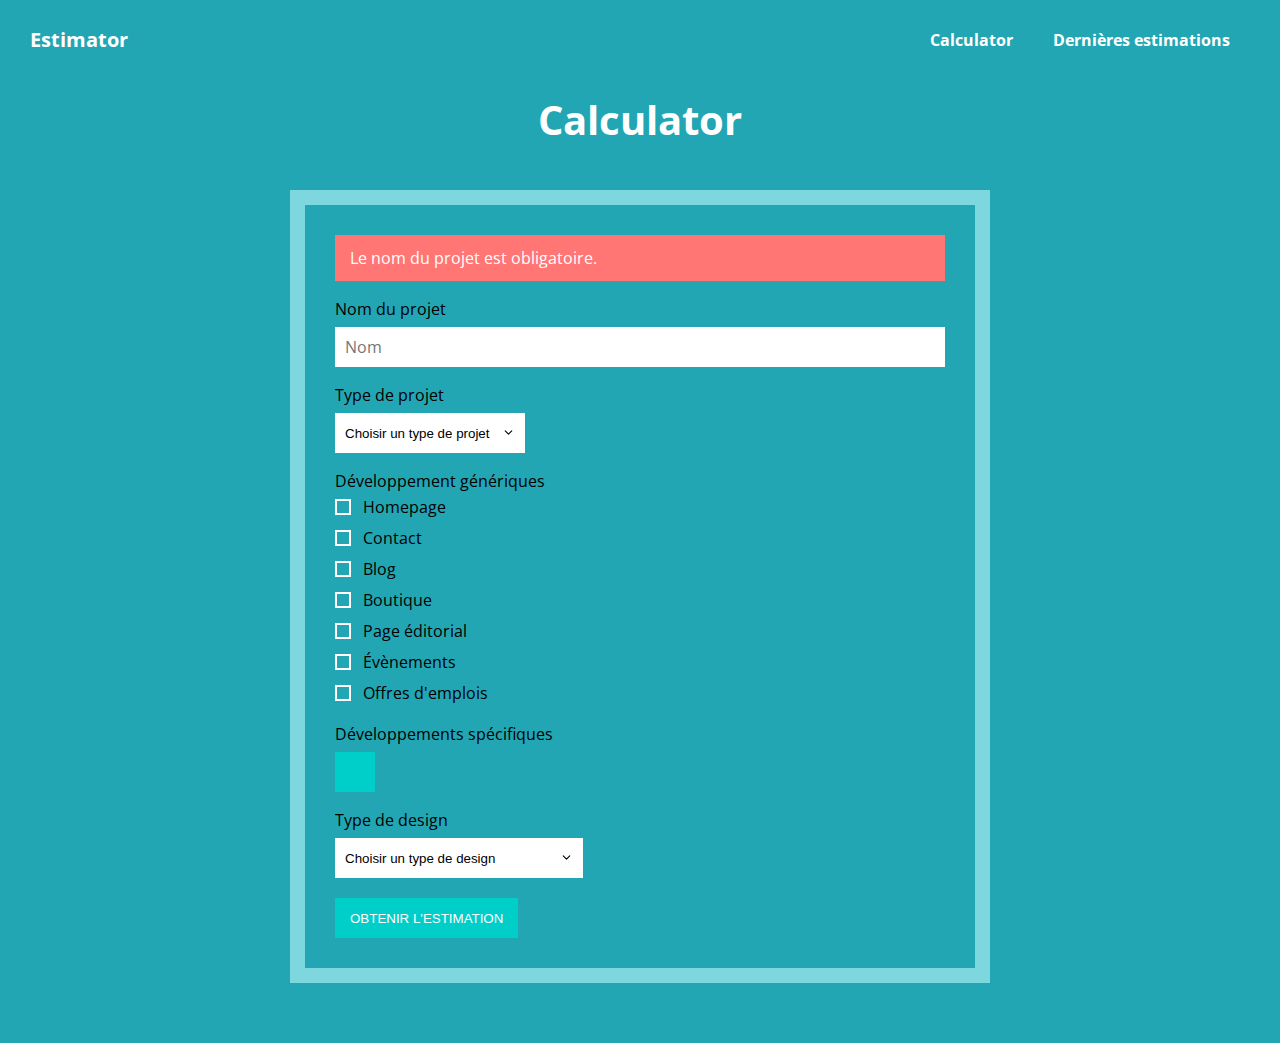
<file: docs/integration/index.html>
<!DOCTYPE html>
<html lang="en">

<head>
    <meta charset="UTF-8">
    <meta http-equiv="X-UA-Compatible" content="IE=edge">
    <meta name="viewport" content="width=device-width, initial-scale=1.0">
    <title>Document</title>
    <link rel="stylesheet" href="https://cdnjs.cloudflare.com/ajax/libs/font-awesome/6.1.1/css/all.min.css"
        integrity="sha512-KfkfwYDsLkIlwQp6LFnl8zNdLGxu9YAA1QvwINks4PhcElQSvqcyVLLD9aMhXd13uQjoXtEKNosOWaZqXgel0g=="
        crossorigin="anonymous" referrerpolicy="no-referrer" />
    <link href="https://fonts.googleapis.com/css?family=Open+Sans:300,400,600,700" rel="stylesheet">
    <link rel="stylesheet" href="reset.css">
    <link rel="stylesheet" href="style.css">
</head>

<body>
    <!-- This page will display a form with fields with the goal of provide a website time estimation -->

    <header class="main-header">
        <span class="site-name">Estimator</span>
        <nav class="main-nav">
            <ul>
                <li>
                    <a href="./index.html">
                        Calculator
                    </a>
                </li>
                <li>
                    <a href="./estimation-list.html">
                        Dernières estimations
                    </a>
                </li>
            </ul>
        </nav>
    </header>
    <main class="main-content">
        <h1 class="main-title">Calculator</h1>
        <form class="estimator-form" action="result.html">
            <div class="errors">
                Le nom du projet est obligatoire.
             </div>

            <div class="input-group">
                <label class="main-label" for="project-name">Nom du projet</label>
                <input type="text" id="project-name" name="project-name" placeholder="Nom">
            </div>

            <div class="input-group">
                <span class="main-label">Type de projet</span>

                <select name="project-type">
                    <option value="">Choisir un type de projet</option>
                    <option value="simple">Laravel</option>
                    <option value="complex">Laravel + React</option>
                </select>
            </div>

            <div class="input-group">
                <span class="main-label">Développement génériques</span>
                <div class="checkbox-group">
                    <input type="checkbox" id="homepage" name="generic-templates[]" value="homepage">
                    <label for="homepage">
                        Homepage
                    </label>
                </div>
                <div class="checkbox-group">
                    <input type="checkbox" id="contact" name="generic-templates[]" value="contact">
                    <label for="contact">
                        Contact
                    </label>
                </div>
                <div class="checkbox-group">
                    <input type="checkbox" id="blog" name="generic-templates[]" value="blog">
                    <label for="blog">
                        Blog
                    </label>
                </div>
                <div class="checkbox-group">
                    <input type="checkbox" id="boutique" name="generic-templates[]" value="boutique">
                    <label for="boutique">
                        Boutique
                    </label>
                </div>
                <div class="checkbox-group">
                    <input type="checkbox" id="editorial" name="generic-templates[]" value="editorial">
                    <label for="editorial">
                        Page éditorial
                    </label>
                </div>
                <div class="checkbox-group">
                    <input type="checkbox" id="events" name="generic-templates[]" value="events">
                    <label for="events">
                        Évènements
                    </label>
                </div>
                <div class="checkbox-group">
                    <input type="checkbox" id="jobs" name="generic-templates[]" value="jobs">
                    <label for="jobs">
                        Offres d'emplois
                    </label>
                </div>
            </div>

            <div class="input-group">
                <span class="main-label">Développements spécifiques</span>

                <div class="specific-template-list" id="specificTemplateList">

                </div>

                <button class="button button-icon" type="button" id="addSpecificTemplate"><i
                        class="fa fa-plus"></i></button>
            </div>

            <div class="input-group">
                <span class="main-label">Type de design</span>

                <select name="design-type">
                    <option value="">Choisir un type de design</option>
                    <option value="simple">Design simple</option>
                    <option value="complex">Design complexe</option>
                    <option value="animations">Design complexe avec animations</option>
                </select>
            </div>

            <button type="submit" class="button">Obtenir l'estimation</button>
        </form>
    </main>
    <script src="app.js"></script>
</body>

</html>
</file>
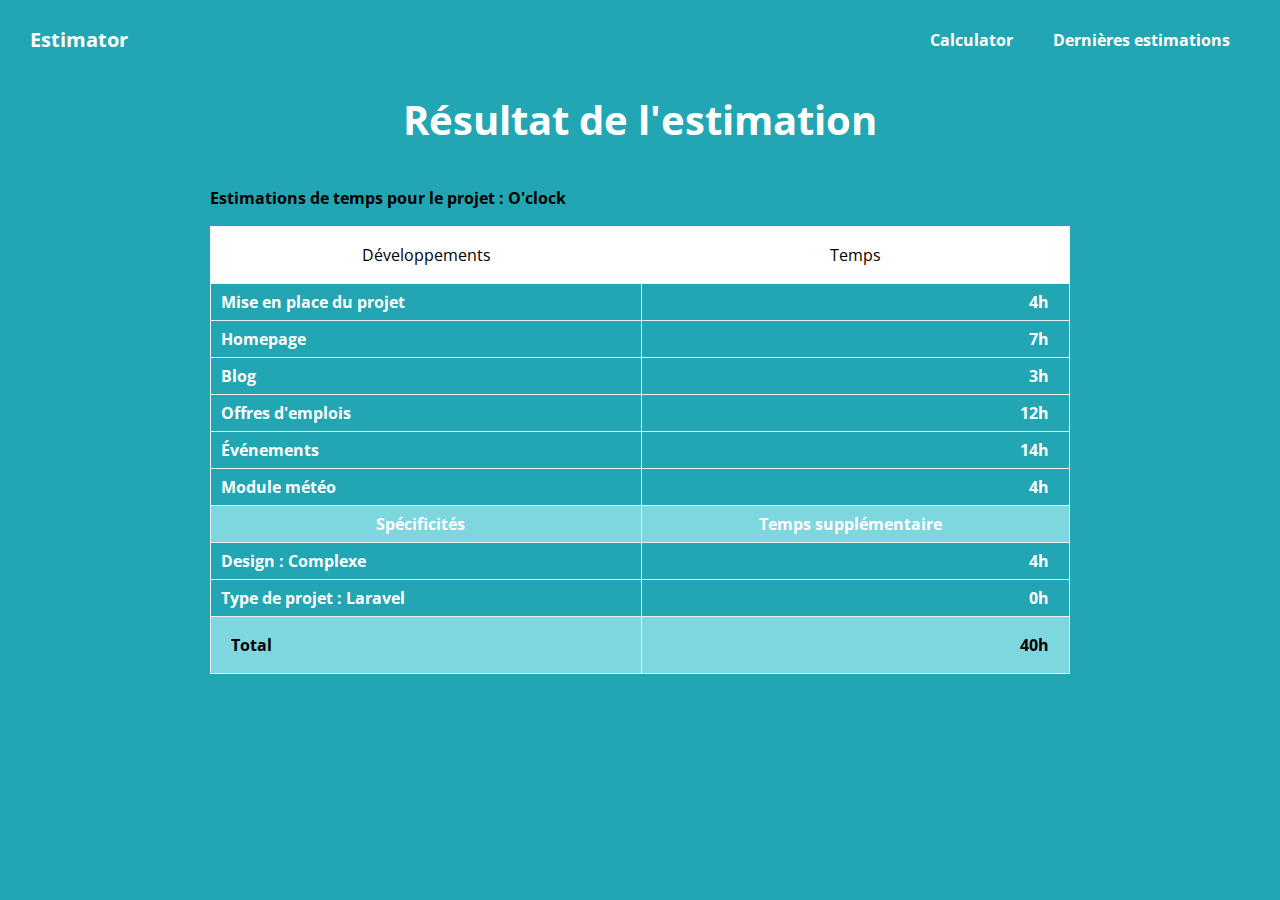
<file: docs/integration/result.html>
<!DOCTYPE html>
<html lang="en">

<head>
    <meta charset="UTF-8">
    <meta http-equiv="X-UA-Compatible" content="IE=edge">
    <meta name="viewport" content="width=device-width, initial-scale=1.0">
    <title>Document</title>
    <link rel="stylesheet" href="https://cdnjs.cloudflare.com/ajax/libs/font-awesome/6.1.1/css/all.min.css"
        integrity="sha512-KfkfwYDsLkIlwQp6LFnl8zNdLGxu9YAA1QvwINks4PhcElQSvqcyVLLD9aMhXd13uQjoXtEKNosOWaZqXgel0g=="
        crossorigin="anonymous" referrerpolicy="no-referrer" />
    <link href="https://fonts.googleapis.com/css?family=Open+Sans:300,400,600,700" rel="stylesheet">
    <link rel="stylesheet" href="reset.css">
    <link rel="stylesheet" href="style.css">
</head>

<body>
    <!-- This page will display a form with fields with the goal of provide a website time estimation -->

    <header class="main-header">
        <span class="site-name">Estimator</span>
        <nav class="main-nav">
            <ul>
                <li>
                    <a href="./index.html">
                        Calculator
                    </a>
                </li>
                <li>
                    <a href="./estimation-list.html">
                        Dernières estimations
                    </a>
                </li>
            </ul>
        </nav>
    </header>
    <main class="main-content">
        <h1 class="main-title">Résultat de l'estimation</h1>
        <p class="project-name">
            Estimations de temps pour le projet : O'clock
        </p>
        <table class="table-result">
            <thead>
                <tr>
                    <th>Développements</th>
                    <th>Temps</th>
                </tr>
            </thead>
            <tbody>
                <tr>
                    <td>
                        Mise en place du projet
                    </td>
                    <td>
                        4h
                    </td>
                </tr>
                <tr>
                    <td>
                        Homepage
                    </td>
                    <td>
                        7h
                    </td>
                </tr>
                <tr>
                    <td>
                        Blog
                    </td>
                    <td>
                        3h
                    </td>
                </tr>
                <tr>
                    <td>
                        Offres d'emplois
                    </td>
                    <td>
                        12h
                    </td>
                </tr>
                <tr>
                    <td>
                        Événements
                    </td>
                    <td>
                        14h
                    </td>
                </tr>
                <tr>
                    <td>
                        Module météo
                    </td>
                    <td>
                        4h
                    </td>
                </tr>
                <tr class="project-infos">
                    <td>
                        Spécificités
                    </td>
                    <td>
                        Temps supplémentaire
                    </td>
                </tr>
                <tr>
                    <td>
                        Design : Complexe
                    </td>
                    <td>
                        4h
                    </td>
                </tr>
                <tr>
                    <td>
                        Type de projet : Laravel
                    </td>
                    <td>
                        0h
                    </td>
                </tr>
            </tbody>
            <tfoot>
                <tr>
                    <td>
                        Total
                    </td>
                    <td>
                        40h
                    </td>
                </tr>
            </tfoot>
        </table>
    </main>
    <script src="app.js"></script>
</body>

</html>
</file>
<file: docs/integration/style.css>
/* Global */
:root {
    --color-primary: #22a6b3;
    --color-secondary: #7ed6df;
    --color-tertiary: #00cec9;
    --color-grey: #efefef;
    --font-main: 'Open Sans', sans-serif;
}

*, *::before, *::after {
    box-sizing: border-box;
}

html {
    font-size: 62.5%;
}

body {
    font-size: 1.6rem;
    font-family: var(--font-main);
    background: var(--color-primary);
    min-height: 100vh;
}

a {
    transition: 0.3s;
}


.main-content {
    max-width: 900px;
    margin: 0 auto;
    padding: 2rem;
}

/* Header */
.main-header {
    padding: 30px;
    text-align: center;
    display: flex;
    justify-content: space-between;
    align-items: center;
}

.site-name {
    color: white;
    font-weight: bold;
    font-size: 2rem;
}

.main-nav ul {
    display: flex;
}

.main-nav a {
    color: white;
    text-decoration: none;
    font-weight: bold;
    padding: 0 20px;
}

.main-nav a:hover {
    color: var(--color-secondary)
}

/* Titles */
.main-title {
    font-size: 4rem;
    font-weight: 700;
    color: white;
    margin-bottom: 50px;
    text-align: center;
}

/* FORMS */
label {
    display: block;
}

.input-group {
    margin: 20px 0;
}

.estimator-form {
    width: 100%;
    max-width: 700px;
    margin: 40px auto;
    background: var(--color-primary);
    border: 15px solid var(--color-secondary);
    padding: 30px;
}

input[type="text"],
input[type="number"],
input[type="email"] {
    width: 100%;
    height: 40px;
    font-family: var(--font-main);
    padding: 0 10px;
    font-size: 1.6rem;
    border: 0;
}

label {
    margin-bottom: 5px;
}

.main-label {
    margin-bottom: 10px;
    display: block;
}

.specific-template {
    display: flex;
}

.specific-template label {
    display: flex;
}

.specific-template label:first-child {
    margin-right: 10px;
}

.specific-template label:nth-last-child(2) {
    margin-right: 10px;
}

.specific-template-input-unit {
    height: 40px;
    display: flex;
    justify-content: center;
    align-items: center;
    width: 40px;
    background: var(--color-grey);
}

.specific-template-input-prefix {
    height: 40px;
    display: flex;
    justify-content: center;
    align-items: center;
    padding: 0 5px;
    background: var(--color-grey);
}


.button {
    background-color: var(--color-tertiary);
    border: 0;
    height: 40px;
    padding: 0 15px;
    text-transform: uppercase;
    color: white;
    cursor: pointer;
}

.button-icon {
    height: 40px;
    width: 40px;
    padding: 0;
    display: flex;
    justify-content: center;
    align-items: center;
}

select {
    background: white;
    border-radius: 0;
    border: 0;
    height: 40px;
    padding: 0 35px 0 10px;
    /** for the dropdown indicator */
    appearance: none;
    background-image: url("data:image/svg+xml;charset=UTF-8,%3csvg xmlns='http://www.w3.org/2000/svg' viewBox='0 0 24 24' fill='none' stroke='currentColor' stroke-width='2' stroke-linecap='round' stroke-linejoin='round'%3e%3cpolyline points='6 9 12 15 18 9'%3e%3c/polyline%3e%3c/svg%3e");
    background-repeat: no-repeat;
    background-position: right 1rem center;
    background-size: 1em;
}

.checkbox-group {
    margin-bottom: 10px;
    display: flex;
    align-items: center;
}

.checkbox-group input {
    width: 0;
    height: 0;
    visibility: hidden;
    position: absolute;
}

.checkbox-group label {
    position: relative;
    cursor: pointer;
} 

.checkbox-group label::before {
    content: '\2714';
    display: inline-flex;
    justify-content: center;
    align-items: center;
    width: 16px;
    height: 16px;
    border: 2px solid white;
    margin-right: 8px;
    font-size: 2rem;
    font-weight: bold;
    padding-left: 2px;
    padding-bottom: 2px;
    color: transparent; 
}

input:checked + label::before {
    color: var(--color-tertiary);
    background: white; 
}

.errors {
    background: #ff7675;
    color: white;
    padding: 15px;
}

/* Result page */
.table-result {
    width: 100%;
    border-collapse: collapse;
    border-spacing: 0;
    border: 1px solid var(--color-grey);
}

.table-result thead tr {
    background: white;
}

.table-result thead th {
    padding: 20px;
}

.table-result tbody td {
    padding: 10px;
    padding-right: 20px;
    border: 1px solid var(--color-grey);
    color: white;
    font-weight: bold;
}

.table-result tfoot td {
    padding: 20px;
    border: 1px solid var(--color-grey);
    background: var(--color-secondary);
    font-weight: bold;
}

.table-result tbody td:last-child,
.table-result tfoot td:last-child {
    text-align: right;
}

.table-result .project-infos {
    background: var(--color-secondary);
}

.table-result .project-infos td,
.table-result .project-infos td:last-child {
    text-align: center;
}

.project-name {
    font-size: 1.6rem;
    font-weight: bold;
    margin-bottom: 20px;
}

/* Estimations list */

.estimation-list li {
    margin-bottom: 20px;
    
}

.estimation-card {
    display: flex;
    justify-content: space-between;
    background: white;
    padding: 20px;
    text-decoration: none;
    color: var(--color-primary);
    border: 4px solid transparent;
}

.estimation-card:hover {
    border-color: var(--color-secondary);
    padding-left: 30px;
}

.estimation-card .project-name {
    font-weight: bold;
    margin-bottom: 0;
}

/* error page */
.page-error {
    text-align: center;
}

.error-title {
    font-weight: bold;
    font-size: 4rem;
    color: white;
    margin-bottom: 20px;
}

.error-description {
    font-size: 1.8rem;
    color: white;
}
</file>
